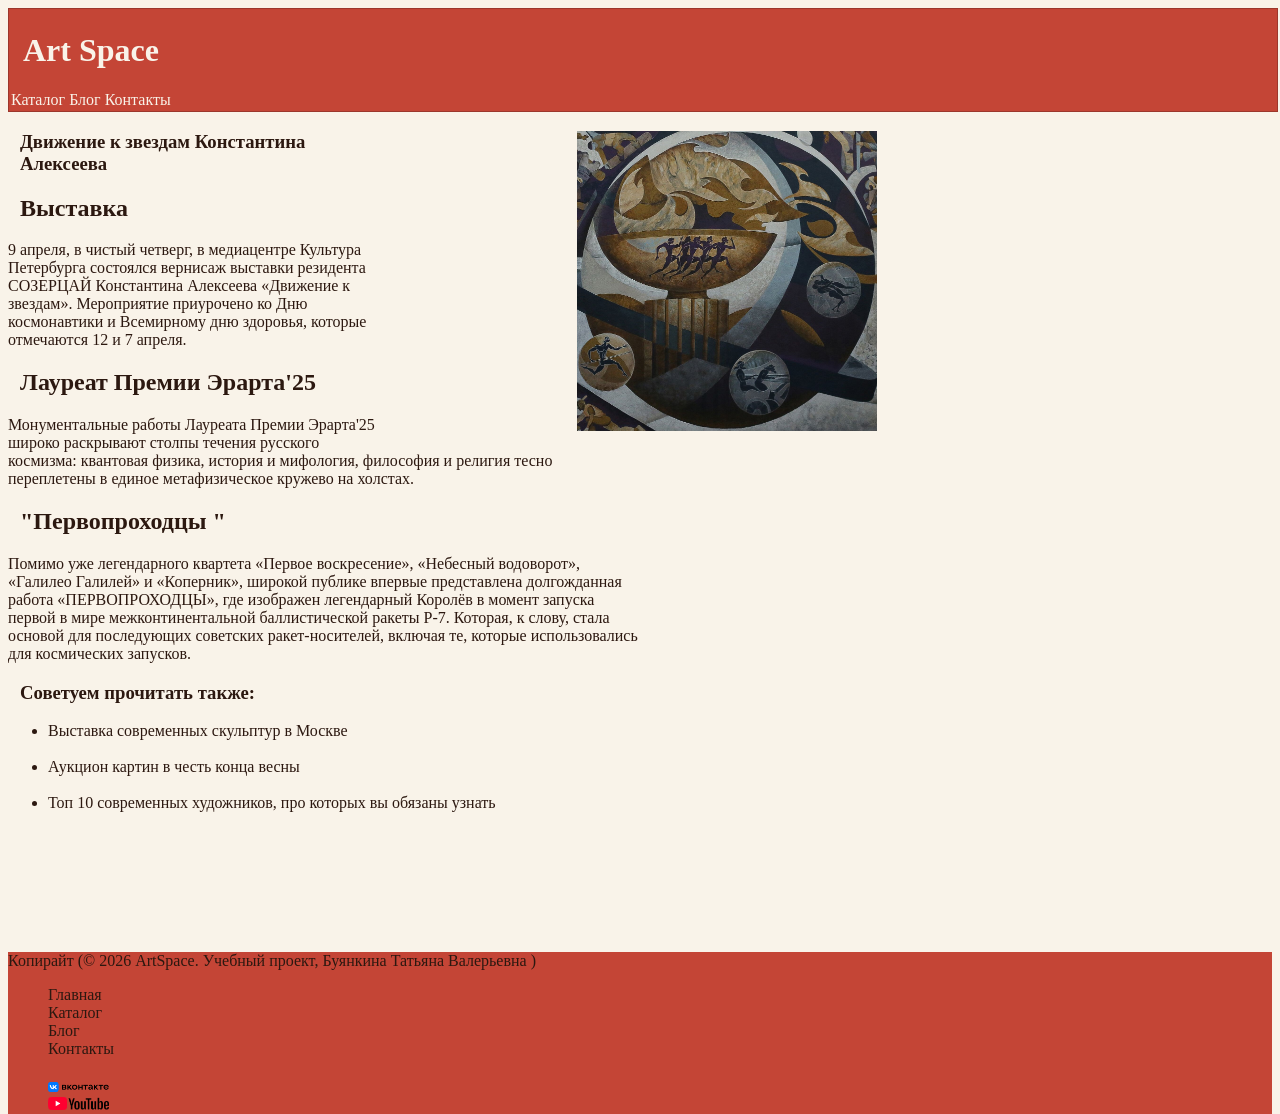
<file: article.html>
﻿<!DOCTYPE HTMl>
<html>
<head>
    <title>
        ArtSpace
    </title>
    <!--<meta charset="utf-8" />-->
    <meta name="viewport" content="width=device-width, initial-scale=1.0" />
    <link rel="stylesheet" href="style.css" />
        <script src="script.js"></script>
</head>
<body>
    <header>
        <h1>
            <a href="index.html" class="a-nav"> Art Space </a>
        </h1>
        <div class="burger-menu" onclick="toggleMenu()">
            ☰
        </div>

        <nav id="mainNav" class="main-nav">
            <a href="catalog.html" class="a-nav">Каталог</a>
            <a href="blog.html" class="a-nav">Блог</a>
            <a href="contacts.html" class="a-nav">Контакты</a>
        </nav>
        <nav id="deckstopnav">
            <a href="catalog.html" class="a-nav">Каталог</a>
            <a href="blog.html" class="a-nav">Блог</a>
            <a href="contacts.html" class="a-nav">Контакты</a>
        </nav>
    </header>
    <section>
        <article>
            <div class="articleTXT">
                <div class="articleIMG">
                    <img src="blog1.jpg" alt="Работа Константина Алексеева" id="artimg" />
                </div>
                <div class="articleinfo">
                    <h1> Движение к звездам Константина Алексеева </h1>
                    <h2> Выставка </h2>
                    <p> 9 апреля, в чистый четверг, в медиацентре Культура Петербурга состоялся вернисаж выставки резидента СОЗЕРЦАЙ Константина Алексеева «Движение к звездам». Мероприятие приурочено ко Дню космонавтики и Всемирному дню здоровья, которые отмечаются 12 и 7 апреля.</p>
                    <h2> Лауреат Премии Эрарта'25 </h2>
                    <p>
                        Монументальные работы Лауреата Премии Эрарта'25 широко раскрывают столпы течения русского космизма: квантовая физика, история и мифология, философия и религия тесно переплетены в единое метафизическое кружево на
                        холстах.
                    </p>
                    <h2> "Первопроходцы "</h2>
                    <p>
                        Помимо уже легендарного квартета «Первое воскресение», «Небесный водоворот», «Галилео Галилей» и «Коперник», широкой публике впервые представлена долгожданная работа «ПЕРВОПРОХОДЦЫ», где изображен легендарный Королёв в момент запуска первой в мире межконтинентальной баллистической ракеты Р-7.
                        Которая, к слову, стала основой для последующих советских ракет-носителей, включая те, которые использовались для космических запусков.
                    </p>
                    <h3> Советуем прочитать также: </h3>
                    <ul>
                        <li> <a href="#"> Выставка современных скульптур в Москве </a> </li>
                        <br/>
                        <li> <a href="#"> Аукцион картин в честь конца весны </a> </li>
                                                <br/>
                        <li> <a href="#"> Топ 10 современных художников, про которых вы обязаны узнать </a> </li>
                    </ul>
                </div>
            </div>
        </article>
    </section>
    <footer class="site-footer">
        <p align="left"> Копирайт (© 2026 ArtSpace. Учебный проект, Буянкина Татьяна Валерьевна ) </p>
        <div class="footer-container">
            <ul class="footer-nav">
                <li><a href="index.html">Главная</a></li>
                <li><a href="catalog.html">Каталог</a></li>
                <li><a href="blog.html">Блог</a></li>
                <li><a href="contacts.html">Контакты</a></li>
            </ul>

            <ul class="footer-contacts">
                <li> <a href=""> <img src="vk.png" style="width:5%" /> </a></li>
                <li> <a href=""> <img src="youtube.png" style="width:5%" /> </a></li>
            </ul>
        </div>
    </footer>
</body>
</html>
</file>
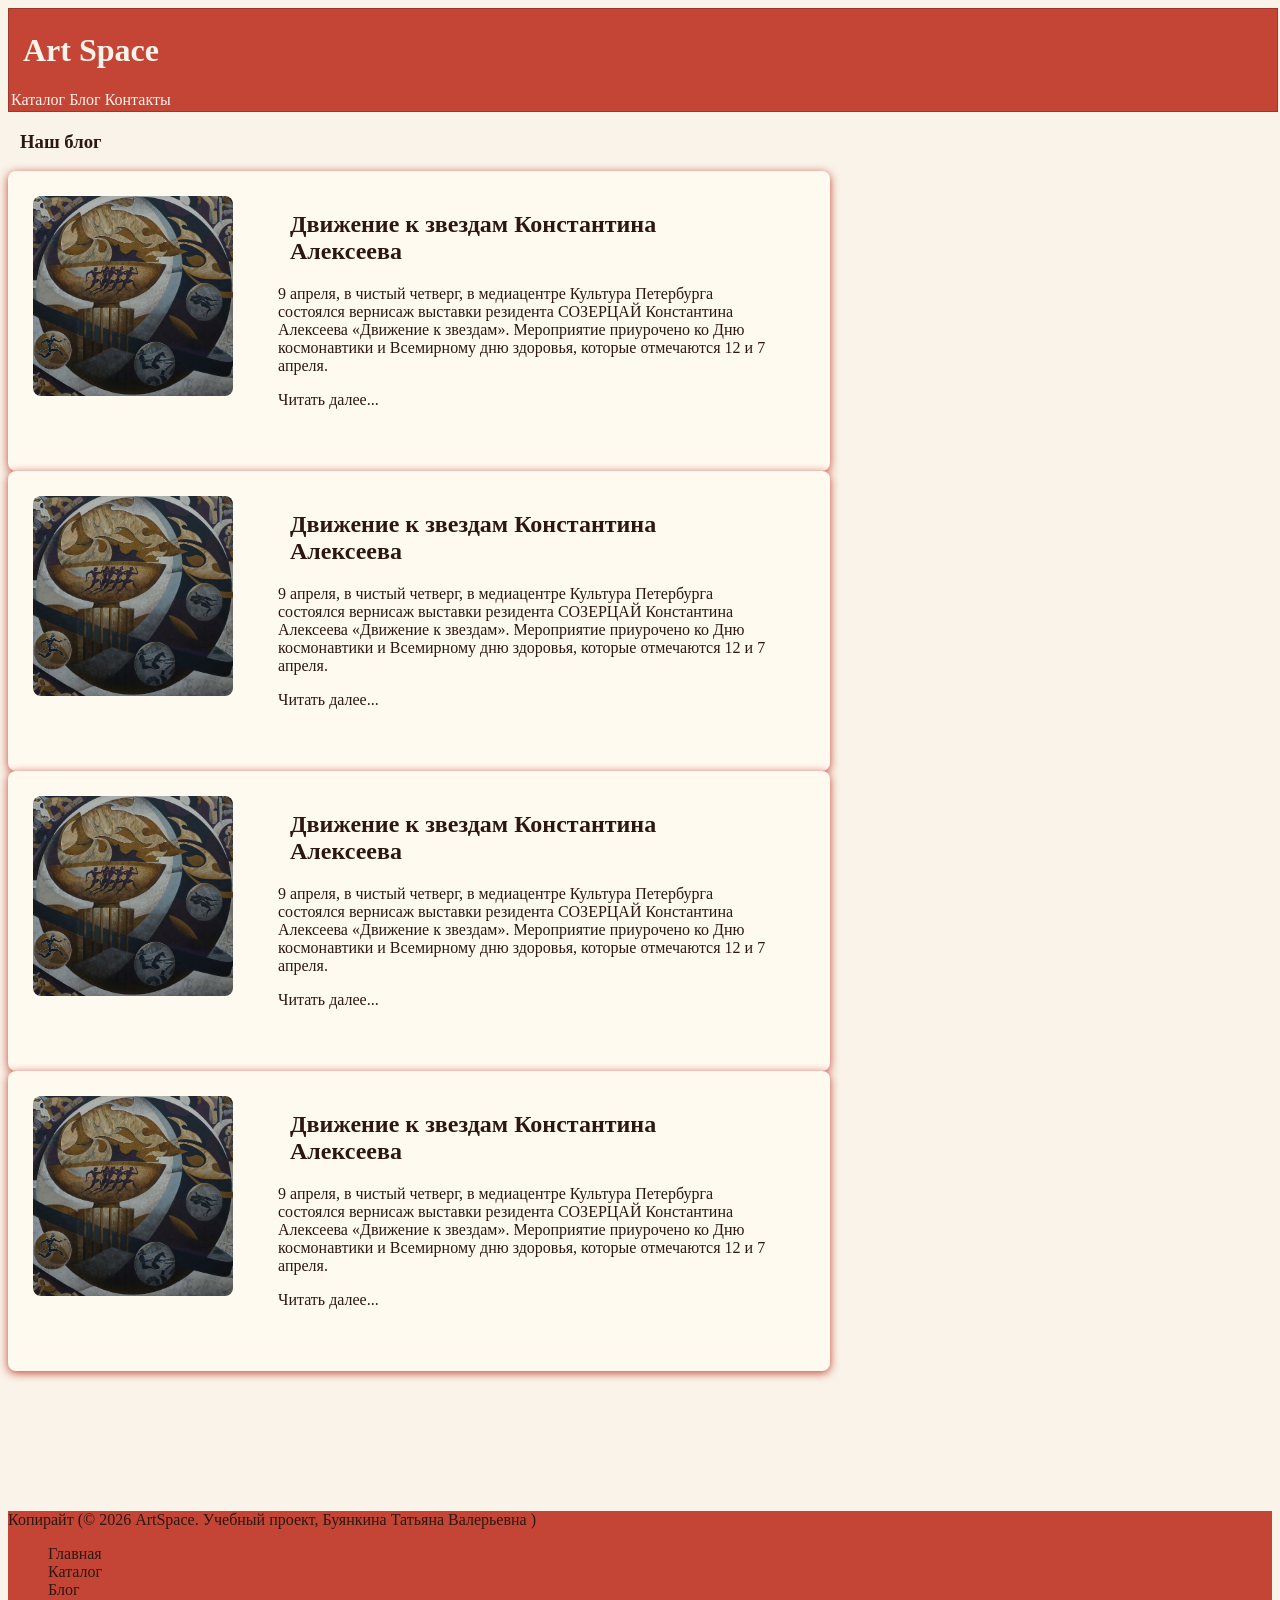
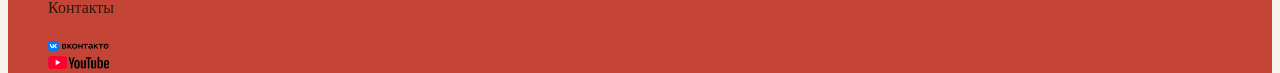
<file: blog.html>
﻿<!DOCTYPE HTMl>
<html>
<head>
    <title>
        ArtSpace
    </title>
    <!--<meta charset="utf-8" />-->
    <meta name="viewport" content="width=device-width, initial-scale=1.0" />
    <link rel="stylesheet" href="style.css" />
        <script src="script.js"></script>
</head>
<body>
    <header>
        <h1>
            <a href="index.html" class="a-nav"> Art Space </a>
        </h1>
        <div class="burger-menu" onclick="toggleMenu()">
            ☰
        </div>
        <nav id="mainNav" class="main-nav">
            <a href="catalog.html" class="a-nav">Каталог</a>
            <a href="blog.html" class="a-nav">Блог</a>
            <a href="contacts.html" class="a-nav">Контакты</a>
        </nav>
        <nav id="deckstopnav">
            <a href="catalog.html" class="a-nav">Каталог</a>
            <a href="blog.html" class="a-nav">Блог</a>
            <a href="contacts.html" class="a-nav">Контакты</a>
        </nav>
    </header>
    <section>
        <article>
            <h1> Наш блог </h1>
            <div class="articleblog">
                <div class="blogbox">
                    <div class="blogbox__img">
                        <img src="blog1.jpg" id="blogimg" />
                    </div>
                    <div class="blogboxinfo">
                        <h2> Движение к звездам Константина Алексеева </h2>
                        <p>
                            9 апреля, в чистый четверг, в медиацентре Культура Петербурга состоялся вернисаж выставки резидента СОЗЕРЦАЙ Константина Алексеева «Движение к звездам». Мероприятие приурочено ко Дню космонавтики и Всемирному дню здоровья, которые отмечаются 12 и 7 апреля.
                        </p>
                        <p> <a href="article.html"> Читать далее... </a></p>
                    </div>
                </div>
                <div class="blogbox">
                    <div class="blogbox__img">
                        <img src="blog1.jpg" id="blogimg" />
                    </div>
                    <div class="blogboxinfo">
                        <h2> Движение к звездам Константина Алексеева </h2>
                        <p>
                            9 апреля, в чистый четверг, в медиацентре Культура Петербурга состоялся вернисаж выставки резидента СОЗЕРЦАЙ Константина Алексеева «Движение к звездам». Мероприятие приурочено ко Дню космонавтики и Всемирному дню здоровья, которые отмечаются 12 и 7 апреля.
                        </p>
                        <p> <a href="article.html"> Читать далее... </a></p>
                    </div>
                </div>
                <div class="blogbox">
                    <div class="blogbox__img">
                        <img src="blog1.jpg" id="blogimg" />
                    </div>
                    <div class="blogboxinfo">
                        <h2> Движение к звездам Константина Алексеева </h2>
                        <p>
                            9 апреля, в чистый четверг, в медиацентре Культура Петербурга состоялся вернисаж выставки резидента СОЗЕРЦАЙ Константина Алексеева «Движение к звездам». Мероприятие приурочено ко Дню космонавтики и Всемирному дню здоровья, которые отмечаются 12 и 7 апреля.
                        </p>
                        <p> <a href="article.html"> Читать далее... </a></p>
                    </div>
                </div>
                <div class="blogbox">
                    <div class="blogbox__img">
                        <img src="blog1.jpg" id="blogimg" />
                    </div>
                    <div class="blogboxinfo">
                        <h2> Движение к звездам Константина Алексеева </h2>
                        <p>
                            9 апреля, в чистый четверг, в медиацентре Культура Петербурга состоялся вернисаж выставки резидента СОЗЕРЦАЙ Константина Алексеева «Движение к звездам». Мероприятие приурочено ко Дню космонавтики и Всемирному дню здоровья, которые отмечаются 12 и 7 апреля.
                        </p>
                        <p> <a href="article.html"> Читать далее... </a></p>
                    </div>
                </div>
            </div>
        </article>
    </section>
    <footer class="site-footer">
        <p align="left"> Копирайт (© 2026 ArtSpace. Учебный проект, Буянкина Татьяна Валерьевна ) </p>
        <div class="footer-container">
            <ul class="footer-nav">
                <li><a href="index.html">Главная</a></li>
                <li><a href="catalog.html">Каталог</a></li>
                <li><a href="blog.html">Блог</a></li>
                <li><a href="contacts.html">Контакты</a></li>
            </ul>

            <ul class="footer-contacts">
                <li> <a href=""> <img src="vk.png" style="width:5%" /> </a></li>
                <li> <a href=""> <img src="youtube.png" style="width:5%" /> </a></li>
            </ul>
        </div>
    </footer>
</body>
</html>
</file>
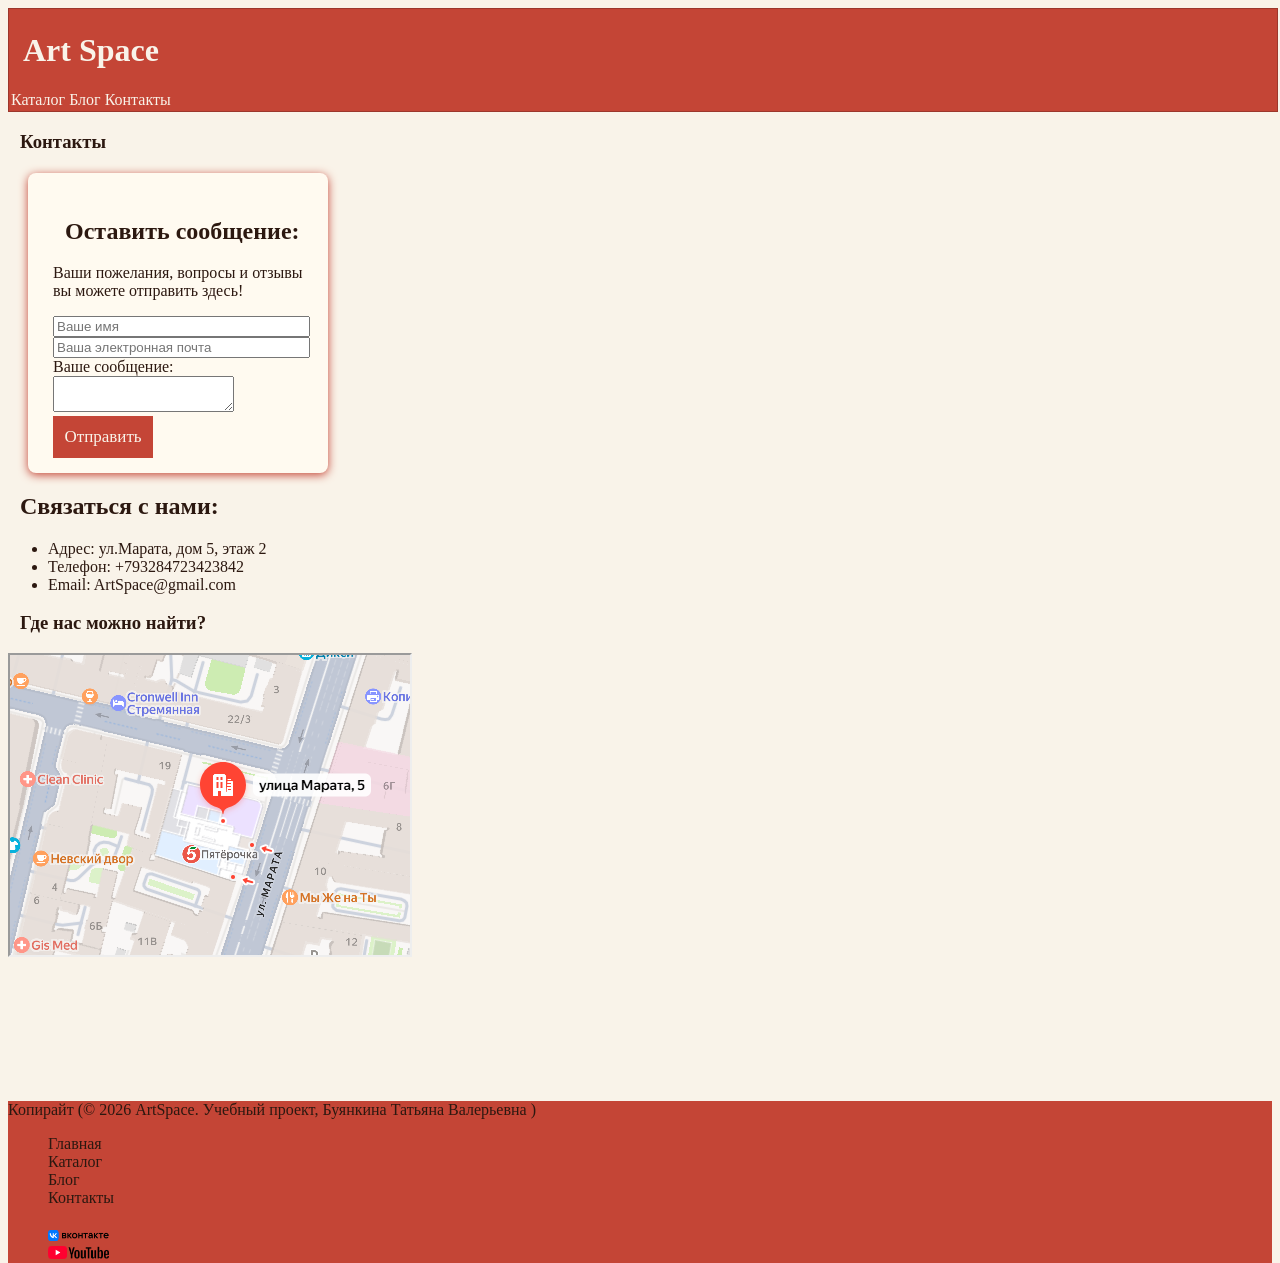
<file: contacts.html>
﻿<!DOCTYPE HTMl>
<html>
<head>
    <title>
        ArtSpace
    </title>
    <meta name="viewport" content="width=device-width, initial-scale=1.0" />
    <link rel="stylesheet" href="style.css" />
        <script src="script.js"></script>
</head>
<body>
    <header>
        <h1>
            <a href="index.html" class="a-nav"> Art Space </a>
        </h1>
        <div class="burger-menu" onclick="toggleMenu()">
            ☰
        </div>

        <nav id="mainNav" class="main-nav">
            <a href="catalog.html" class="a-nav">Каталог</a>
            <a href="blog.html" class="a-nav">Блог</a>
            <a href="contacts.html" class="a-nav">Контакты</a>
        </nav>
        <nav id="deckstopnav">
            <a href="catalog.html" class="a-nav">Каталог</a>
            <a href="blog.html" class="a-nav">Блог</a>
            <a href="contacts.html" class="a-nav">Контакты</a>
        </nav>
    </header>
    <section>
        <article>
            <h1> Контакты</h1>
            <div class="contacts">
                <form>
                    <h2> Оставить сообщение: </h2>
                    <p> Ваши пожелания, вопросы и отзывы вы можете отправить здесь!</p>
                    <p>
                        <input type="text" name="imya" placeholder="Ваше имя" maxlength="100" size="30" />
                        <br />
                        <input type="email" name="email" placeholder="Ваша электронная почта" maxlength="100" size="30" />
                        <br />
                        Ваше сообщение:
                        <br />
                        <textarea name="otzyv" placeholder="Ваш отзыв"> </textarea>
                        <br />
                        <button type="submit" class="btnsubmit"> Отправить </button>
                    </p>
                </form>
            </div>
            <h2> Связаться с нами: </h2>
            <ul>
                <li>
                    Адрес: ул.Марата, дом 5, этаж 2
                </li>
                <li>
                    Телефон: +793284723423842
                </li>
                <li>
                    Email: ArtSpace@gmail.com
                </li>
            </ul>
            <right>
                <h3> Где нас можно найти? </h3>
                <iframe src="карта.png" width="400" height="300">
                </iframe>
            </right>
        </article>
    </section>
    <footer class="site-footer">
        <p align="left"> Копирайт (© 2026 ArtSpace. Учебный проект, Буянкина Татьяна Валерьевна ) </p>
        <div class="footer-container">
            <ul class="footer-nav">
                <li><a href="index.html">Главная</a></li>
                <li><a href="catalog.html">Каталог</a></li>
                <li><a href="blog.html">Блог</a></li>
                <li><a href="contacts.html">Контакты</a></li>
            </ul>

            <ul class="footer-contacts">
                <li> <a href=""> <img src="vk.png" style="width:5%" /> </a></li>
                <li> <a href=""> <img src="youtube.png" style="width:5%" /> </a></li>
            </ul>
        </div>
    </footer>
</body>
</html>
</file>
<file: style.css>
﻿
@media screen and (max-width:767px) {
    #deckstopnav {
        display:none;
    }
    aside {
        position: static;
        top: auto;
        right: auto;
        width: 100%;
        margin-top: 30px;
        border-radius: 0;
    }
    #myBtnContainer {
        display: inline-block;
        display: flex;
    }
    .burger-menu {
        display: block;
        cursor: pointer;
        padding: 15px;
        z-index: 9999;
        color: #F9F3E9;
        font-size: 24px;
        margin-top: -5px;
        position: relative;
    }

    .main-nav.open {
        max-height: 300px;
        transition: max-height 0.8s ease-in-out;
    }

    .main-nav {
        position: absolute;
        top: calc(100% + 10px);
        left: 0;
        right: 0;
        background-color: #C44536;
        border-radius: 5px;
        box-shadow: 0px 8px 16px rgba(0,0,0,0.2);
        z-index: 1000;
    }
}
    @media screen and (min-width: 767px) {

        .burger-menu {
            display: none;
        }
    }
        @media screen and (min-width:1024px) {
            #myBtnContainer {
                display:flex;
                display: inline-block;
            }
        }

        @media screen and (min-width: 768px) and (max-width: 1023px) {
            .cards-container {
                grid-template-columns: repeat(2, 400px);
            }
        }
    

    body {
        background-color: #F9F3E9;
        color: #2C1810;
        font-family: Source Sans Pro;
    }

    header {
        background-color: #C44536;
        color: #F9F3E9;
        position: sticky;
        top: -2px;
        left: -2px;
        width: 100%;
        padding: 2px;
        border-width: 1px;
        border-color: #9c372c;
        border-style: solid;
        display: flex;
        align-content: center;
        flex: 3 3 auto;
        flex-direction: column;
        z-index: 99999;
        height: 10%;
    }

    nav {
        background-color: #C44536;
        color: #F9F3E9;
        width: 100%;
    }

    .a-nav:link, .a-nav:visited {
        text-decoration: none;
        color: #F9F3E9;
        cursor: pointer;
    }
.main-nav {
    overflow: hidden;
    max-height: 0;
    transition: max-height 0.5s ease-out;
}


.menu-list {
    list-style: none;
    padding: 0;
    margin: 0;
}

    .menu-list li {
        text-align: center;
    }

    .menu-list .a-nav {
        display: block;
        padding: 15px;
        color: #F9F3E9 !important;
        text-decoration: none !important;
        font-size: 18px;
    }
    .mobile-nav {
        display: none;
    }

        .mobile-nav.show {
            display: block;
            z-index: 9999999999;
        }

aside {
    position: sticky;
    top: 110px; 
    left:10%;
    right:10%;
    background-color: #C44536;
    color: #F9F3E9;
    width: 80%;
    z-index: 6;
    padding: 15px; 
    box-sizing: border-box; 
}
.podpiska {
    display: block;
    width: 70%;
    font-weight: 400;
    font-size: 17px;
    color: #C44536;
    padding: 10px;
    text-align: center;
    cursor: pointer;
    transition: 0.2s;
    font-family: Source Sans Pro;
    border: 1px solid #C44536;
    margin-top: auto;
    background-color: #F9F3E9;
}
.podpiska:hover {
    border: 1px solid #C44536;
    font-weight: 600;
    transform: scale(1.05);
}
    a:link, a:visited {
        text-decoration: none;
        color: #2C1810;
        cursor: pointer;
        position: sticky;
    }

    a:hover {
        color: #C44536;
    }

    h1, h2, h3, h4, h5, h6 {
        font-family: Playfair Display;
        padding-left: 12px;
    }

    .plainbox {
        width: 400px;
        position: relative;
    }

    .dropdown {
        position: relative;
        display: inline-block;
        font-family: 'David Libre';
    }

        .dropdown:hover .list {
            display: block;
        }

    article {
        top: 160px;
        margin-bottom: 100px;
        min-height: 100%;
        width: 100%;
    }

    .site-footer {
        background-color: #C44536;
        position: relative;
        bottom: -40px;
        height: 20%;
        min-width: 100%;
    }

    .footer-container {
        display: flex;
        flex-wrap: wrap;
        gap: 20px;
        width: 100%;
    }

    .footer-nav,
    .footer-contacts {
        margin: 0;
    }

        .footer-nav li,
        .footer-contacts li {
            list-style: none;
            display: flex;
        }

        .footer-nav a,
        .footer-contacts a {
            text-decoration: none;
            color: #2C1810;
        }

    .preimushestva {
        display: flex;
        flex-direction: row;
        justify-content: center;
        flex-wrap:wrap;
    }

    .articleblog {
        display: grid;
        grid-template-rows: repeat(320px);
    }

.blogbox {
    width: 65%;
    display: flex;
    flex-direction: row;
    background-color: floralwhite;
    border-radius: 8px;
    box-shadow: 0 2px 10px #C44536;
    height: 300px;
    overflow:auto;
}
    .blogboxinfo {
        width:60%;
        margin:20px;
    }

#blogimg {
    width: 200px;
    height: 200px;
    border-radius:8px;
    margin:25px;
}
    .card {
        width: 225px;
        min-height: 70%;
        display: flex;
        flex-direction: column;
        transition: 0.2s;
        position: relative;
        color: #2C1810;
        font-family: Source Sans Pro;
    }

        .card:hover {
            box-shadow: 0px 4px 6px #C44536;
            transform: scale(1.1);
        }

    .card__top {
        flex: 0 0 220px;
        position: relative;
        overflow: hidden;
    }

    .img__cards {
        display: block;
        position: absolute;
        width: 100%;
        height: 100%;
    }

    .card__image > img {
        width: 225px;
        height: 100%;
        object-fit: contain;
        transition: 0.2s;
    }

    .img:hover {
        transform: scale(1.1);
    }

    .card__bottom {
        display: flex;
        flex-direction: column;
        flex: 1 0 auto;
        padding: 10px;
    }

    .card__prices {
        display: flex;
        margin-bottom: 10px;
    }

    .card__price::after {
        content: "₽";
        margin-left: 4px;
        position: relative;
    }

    .card__price--common {
        font-weight: 400;
        font-size: 17px;
        color: #2C1810;
        display: flex;
        flex-wrap: wrap-reverse;
        justify-content: flex-end;
    }

    .card__title {
        display: block;
        font-weight: 400;
        font-size: 17px;
        line-height: 150%;
        color: #2C1810;
    }

        .card__title:hover {
            color: #C44536;
        }

    .card__author {
        display: block;
        font-weight: 400;
        font-size: 17px;
        line-height: 150%;
        color: #2C1810;
    }

        .card__author:hover {
            color: #C44536;
        }

    .card__add {
        display: block;
        width: 100%;
        font-weight: 400;
        font-size: 17px;
        color: #F9F3E9;
        padding: 10px;
        text-align: center;
        cursor: pointer;
        transition: 0.2s;
        font-family: Source Sans Pro;
        border: 1px solid #C44536;
        margin-top: auto;
        background-color: #C44536;
    }

        .card__add:hover {
            border: 1px solid #C44536;
            font-weight: 600;
            transform: scale(1.05);
        }

    .cards-container {
        height: 100%;
        width: 100%;
        top:170px;
        margin-top: 20px;
        display: grid;
        grid-template-columns: repeat(auto-fit, 400px);
        max-width: 100%;
        justify-content: center;
        justify-items: center;
        column-gap: 30px;
        row-gap: 30px;
        margin: 0 auto;
        margin-bottom: 60px;
    }

    .cart {
        width: 50px;
        height: 50px;
        background-color: #C44536;
        border-radius: 50%;
        border-color:brown;
        border-style:solid;
        transition: 0.1s;
        cursor: pointer;
        position: fixed;
        top: 85%;
        right: 50px;
        display: flex;
        justify-content: center;
        align-items: center;
        object-fit: contain;
        padding: 15px;
        color: #F9F3E9;
        z-index: 5;
    }

        .cart:hover {
            transform: scale(1.1);
        }

    .cart__num {
        position: absolute;
        background-color: #2C1810;
        width: 30px;
        height: 30px;
        border-radius: 50%;
        display: flex;
        justify-content: center;
        align-items: center;
        color: #F9F3E9;
        font-size: 18px;
        font-weight: 500;
        top: -5px;
        right: -5px;
    }

    .removebutton {
        position: fixed;
        z-index: 5;
        width: 20px;
        height: 20px;
        border-radius: 50%;
        background-color: #C44536;
        transition: 0.1s;
        cursor: pointer;
        position: fixed;
        top: 90%;
        right: 50px;
        display: flex;
        justify-content: center;
        align-items: center;
        object-fit: contain;
        padding: 15px;
        color: #F9F3E9;
    }

    .container {
        overflow: hidden;
    }

    .show {
        display: block;
    }
.filter {
    position: sticky;
    margin-bottom: 70px;
    top:50px;
    left: 10%;
    right: 10%;
    background-color: #C44536;
    color: #F9F3E9;
    z-index: 5;
    box-sizing: border-box;
    justify-content:center;
}
#myBtnContainer {
    display: flex;
    flex-direction: row;
    font-size: 16px;
    width: 40%;
    height: 20%;
    flex-wrap:wrap;
}
    .btn {
        display: block;
        width: 10%;
        height:20%;
        font-weight: 400;
        font-size: 17px;
        color: #F9F3E9;
        padding: 10px;
        text-align: center;
        cursor: pointer;
        transition: 0.2s;
        font-family: Source Sans Pro;
        border: 1px solid #C44536;
        margin-top: auto;
        background-color: #C44536;
    }

        .btn:hover {
            border: 1px solid #C44536;
            font-weight: 600;
            transform: scale(1.05);
        }

    .cart-window {
        display: none;
        position: fixed;
        top: 70%;
        right: 2%;
        width: 200px;
        background-color: #F9F3E9;
        padding: 20px;
        box-shadow: 0 4px 8px #C44536;
        z-index: 99999999;
    }

        .cart-window h3 {
            margin-top: 0;
            color: #2C1810;
        }

    #cartItems {
        list-style: none;
        padding: 0;
        margin-bottom: 15px;
    }

    .cart-item {
        display: flex;
        justify-content: space-between;
        align-items: center;
        padding: 8px 0;
        border-bottom: 1px solid #eee;
    }

    .removebutton {
        background-color: #C44536;
        color: white;
        border: none;
        border-radius: 50%;
        width: 25px;
        height: 25px;
        cursor: pointer;
    }

    #room {
        position: relative;
        width: 100%;
        max-width: 900px;
        height: 500px;
        margin: 0 auto;
        display: flex;
    }


    .product-info {
        padding: 20px;
        background-color: white;
        border-radius: 8px;
        box-shadow: 0 2px 10px #C44536;
        z-index: 999;
        float: right;
        margin: 29px;
        float: right;
        right: 10px;
    }


    .wall-background {
        position: absolute;
        top: 0;
        left: 0;
        right: 0;
        bottom: 0;
        z-index: 1;
        background-color: #FFFFFF;
        transition: background-color 0.3s ease;
        border-radius: 8px;
        box-shadow: 0 2px 10px #C44536;
    }

    .product-img {
        position: relative;
        z-index: 2;
        margin: 30px;
    }

    .wallColorpicker {
        display: block;
        width: 70%;
        font-weight: 400;
        font-size: 17px;
        color: #F9F3E9;
        padding: 10px;
        text-align: center;
        cursor: pointer;
        transition: 0.2s;
        font-family: Source Sans Pro;
        border: 1px solid #C44536;
        margin-top: auto;
        background-color: #C44536;
    }

    #wallColor {
        background-color: #C44536;
        color: #F9F3E9;
        border: 0;
    }

    #colorbutton {
        background-color: #C44536;
        color: #F9F3E9;
        border: 0;
        font-family: Source Sans Pro;
        font-size: 24px;
    }

.contacts {
    display: flex;
    flex-direction: row;
    background-color: floralwhite;
    border-radius: 8px;
    box-shadow: 0 2px 10px #C44536;
    margin: 20px;
    height: 300px;
    width:300px;
}
form {
    margin:25px;
}
.btnsubmit {
    display: block;
    width: 100px;
    font-weight: 400;
    font-size: 17px;
    color: #F9F3E9;
    padding: 10px;
    text-align: center;
    cursor: pointer;
    transition: 0.2s;
    font-family: Source Sans Pro;
    border: 1px solid #C44536;
    margin-top: auto;
    background-color: #C44536;
}

    .btnsubmit:hover {
        border: 1px solid #C44536;
        font-weight: 600;
        transform: scale(1.05);
    }

.articlepage {
    display:flex;
    flex-direction:column;
    flex-wrap:wrap;
}
.articleTXT {
    width:50%;
    position:relative;
}
.articleIMG {
    width:40%;
    position:relative;
    left:30%;
    top:100%;
    float:right;
}

#artimg {
    width:300px;
    height:300px;
}
</file>
